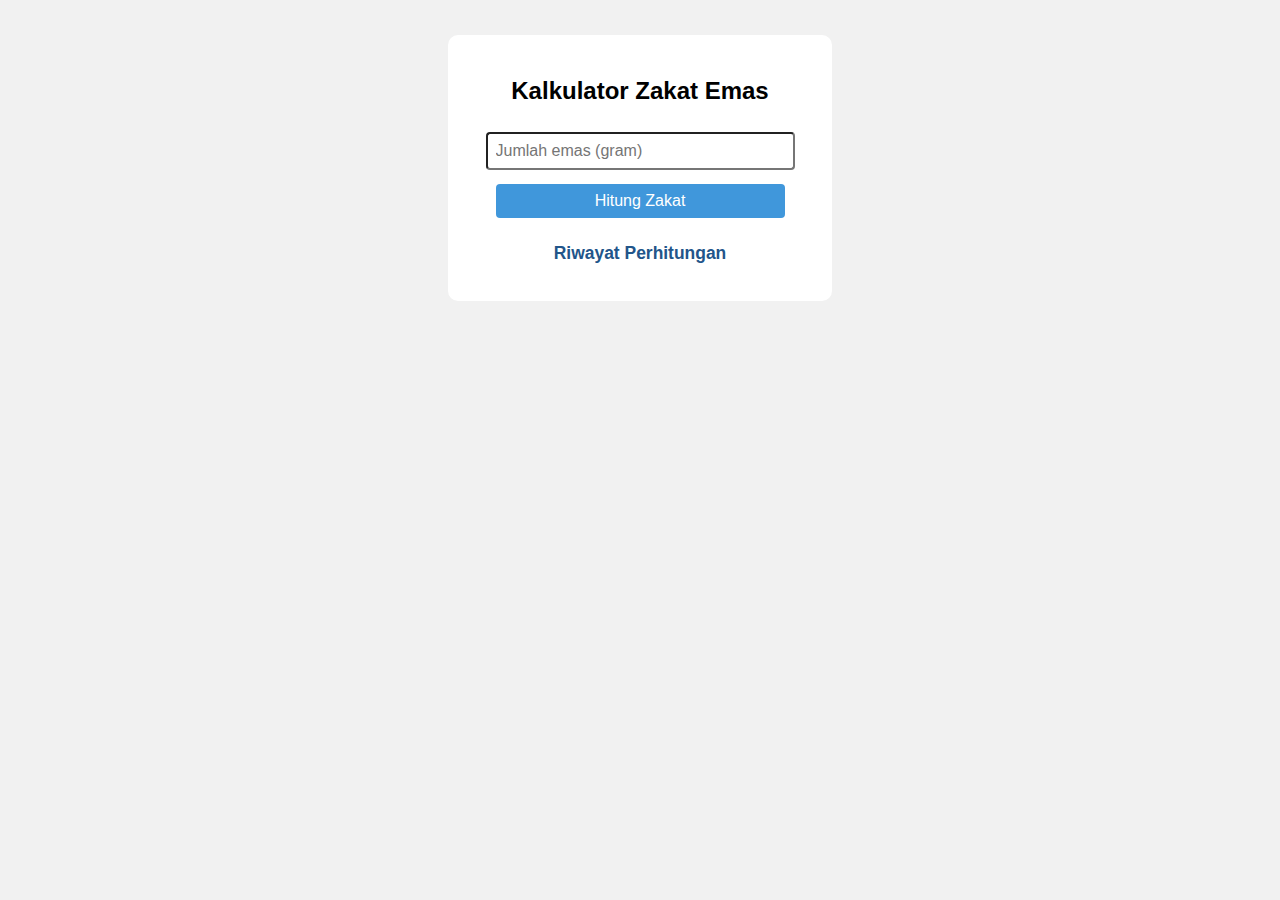
<file: Index.html>
<!DOCTYPE html>
<html>
<head>
  <title>Kalkulator Zakat Emas</title>
  <link rel="stylesheet" href="css/style.css">
</head>
<body>
  <div class="kontainer">
    <h2>Kalkulator Zakat Emas</h2>
    <input type="number" id="emas-gram" placeholder="Jumlah emas (gram)" min="0">
    <button id="hitung">Hitung Zakat</button>
    <div id="hasil"></div>
    <h3>Riwayat Perhitungan</h3>
    <ul id="history"></ul>
  </div>
  <script src="js/zakat.js"></script>
</body>
</html>
</file>
<file: css/style.css>
body {
  font-family: Arial, sans-serif;
  background: #f1f1f1;
}

.kontainer {
  background: white;
  max-width: 340px;
  margin: 35px auto;
  padding: 22px;
  border-radius: 10px;
  text-align: center;
}

input, button {
  margin: 7px 0;
  padding: 8px;
  font-size: 1em;
  width: 85%;
  border-radius: 4px;
}

button {
  background: #4097db;
  color: white;
  border: none;
  cursor: pointer;
}

#hasil {
  margin-top: 13px;
  font-weight: bold;
  color: #22558a;
}

#history {
  margin-top: 10px;
  text-align: left;
  font-size: 0.96em;
  color: #444;
}

h3 {
  margin-top: 18px;
  margin-bottom: 2px;
  color: #22558a;
  font-size: 1.09em;
}
</file>
